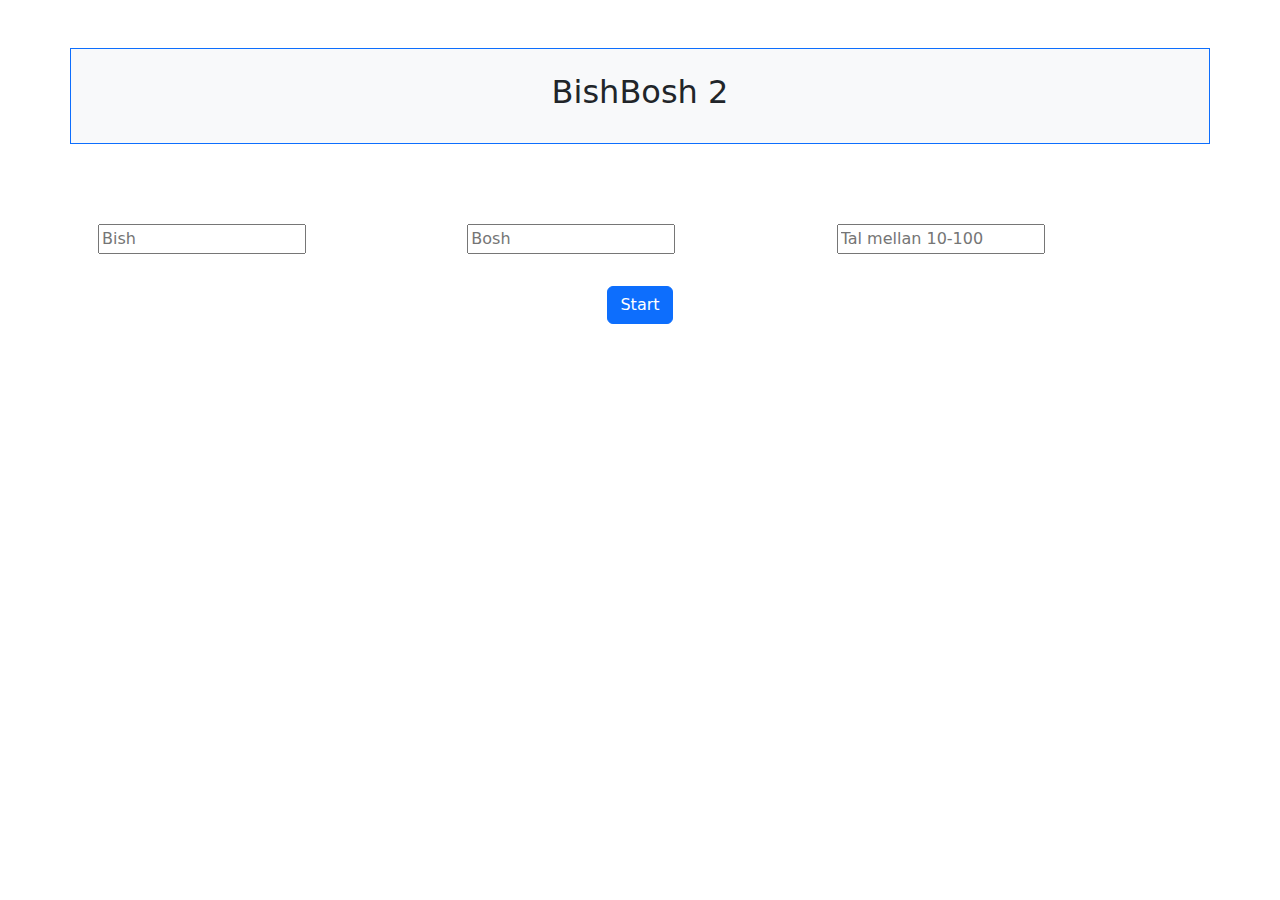
<file: bishbosh/index.html>
<!DOCTYPE html>
<html lang="en">
<head>
    <meta charset="UTF-8">
    <meta name="viewport" content="width=device-width, initial-scale=1.0">
    <link rel="stylesheet" href="./css/style.css">
    <link href="https://cdn.jsdelivr.net/npm/bootstrap@5.1.3/dist/css/bootstrap.min.css" rel="stylesheet"> 
    <script src="https://cdn.jsdelivr.net/npm/bootstrap@5.1.3/dist/js/bootstrap.bundle.min.js"></script>

    <title>BishBosh</title>
</head>
<body>
    <div class="container bg-light border border-primary">
        <header>
            <div class="row p-4">
                <div class="bg-light col-sm-12 text-center">
                 <h2>BishBosh 2</h2>
                </div>
            </div>
        </header>
    </div>
    <div class="pt-3 container">
        <main>
            <div class="row p-4">
                <div class="bg-light col-sm-12 text-center" id="info">bsn</div>
          </div>
            <div class="row p-3">
                <div class="col-sm-4">
                    <input type="text" id="bish" placeholder="Bish">
                </div>
                <div class="col-sm-4">
                    <input type="text" id="bosh" placeholder="Bosh">
                </div>
                <div class="col-sm-4">
                    <input type="text" id="interNumber" placeholder="Tal mellan 10-100">
                </div>
            </div>
            <div class="row p-3">
                <div class="col text-center">
                    <button id="btn" class="btn btn-primary">Start</button>
                </div>
            </div>
            <div class="row p-3">
                <div class="col-12" id="result">
                </div>
            </div>
        </main>
    </div>
    <script src="./js/bishbosh.js"></script>
</body>
</html>
</file>
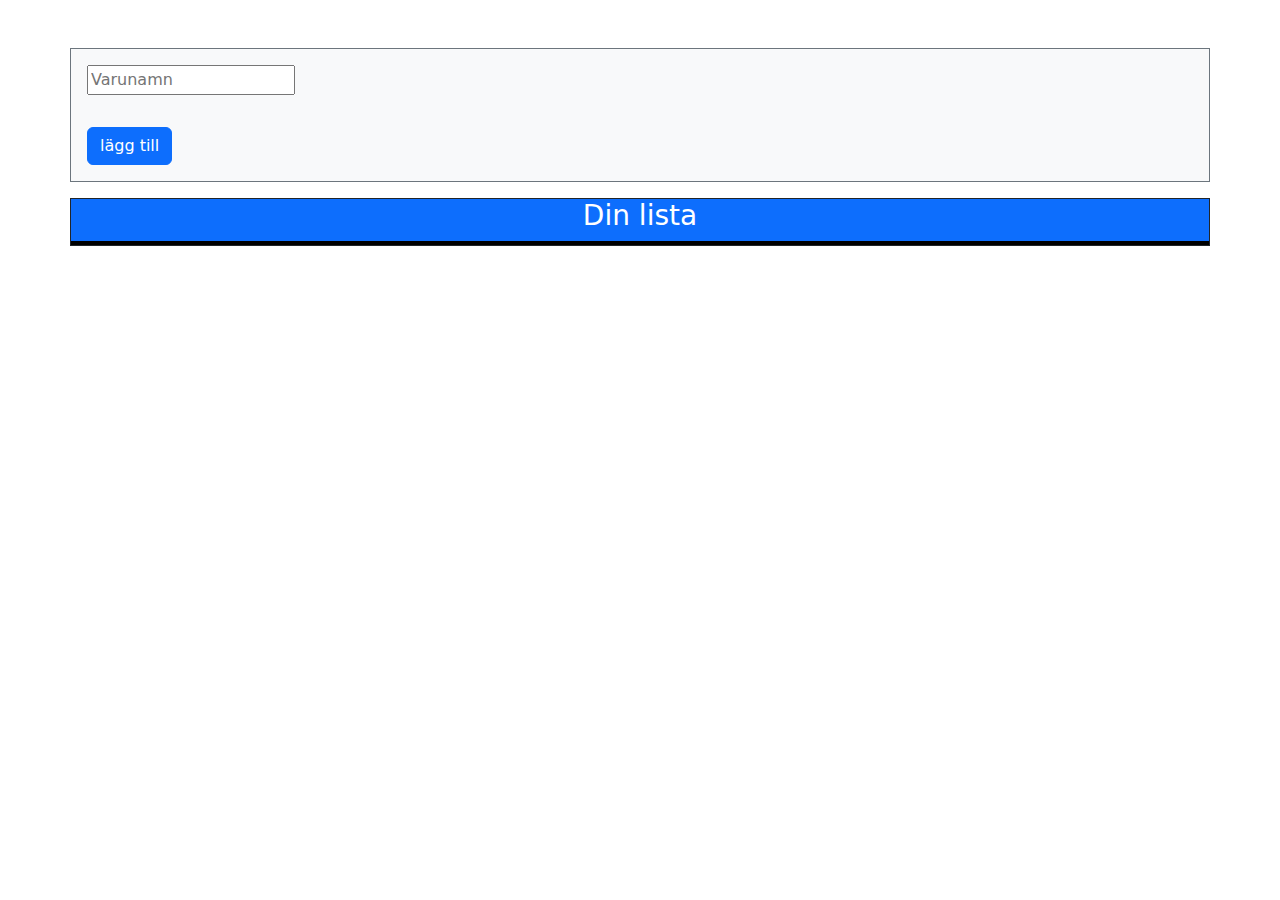
<file: Lista/index.html>
<!DOCTYPE html>
<html lang="en">
<head>
    <meta charset="UTF-8">
    <meta name="viewport" content="width=device-width, initial-scale=1.0">
    <title>Lista</title>
    <link rel="stylesheet" href="./css/style.css">
    <link href="https://cdn.jsdelivr.net/npm/bootstrap@5.1.3/dist/css/bootstrap.min.css" rel="stylesheet"> 
    <script src="https://cdn.jsdelivr.net/npm/bootstrap@5.1.3/dist/js/bootstrap.bundle.min.js"></script>

</head>
<body>
    <div class="container border border-secondary" >
        <div class="row">
            <div class="p-3 bg-light col-sm-12">
                    <input type="text" id="product" placeholder="Varunamn">
            </div>  
             <div class="p-3 bg-light col-sm-12">
                <button id="btn" class="btn btn-primary">lägg till</button>
             </div>
        </div>
    </div>
    <div class="container border border-dark mt-3">
        <div class="row">
           <div class="text-center bg-primary text-white"><h3>Din lista</h3></div>
        </div>
        <div class="row">
              <div id="div1" class="col-sm-12 pt-1"></div>
        </div>
    </div>
    <script src="./js/shopping.js"></script>
    
</body>
</html>
</file>
<file: bishbosh/css/style.css>
*{
    margin: 0;
}
body {
    padding-top: 3rem;
    padding-bottom: 3rem;
    font-family:Arial, Helvetica, sans-serif;
    background-color: rgb(217, 219, 221);
  }
</file>
<file: Lista/css/style.css>
*{
    margin: 0;
}
body {
    padding-top: 3rem;
    padding-bottom: 3rem;
    font-family:Arial, Helvetica, sans-serif;
    background-color: rgb(217, 219, 221);
  }
</file>
